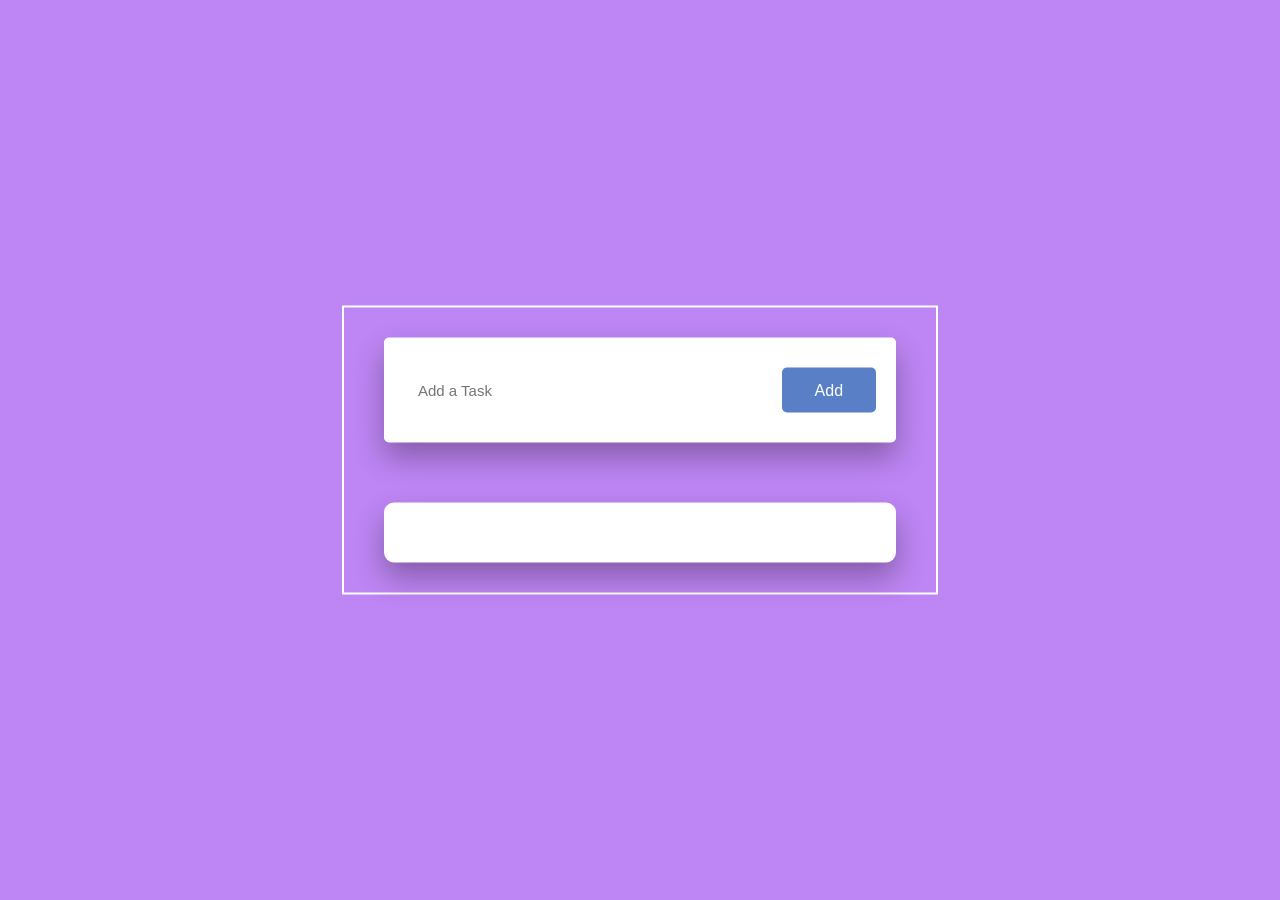
<file: dom manipulation/index.html>
<head>
  <meta charset="UTF-8">
  <meta name="viewport" content="width=device-width, initial-scale=1.0">
  <title>Document</title>
  <link
    rel="stylesheet"
    href="https://cdnjs.cloudflare.com/ajax/libs/font-awesome/6.5.0/css/all.min.css"
  >
  <link rel="stylesheet" href="style.css">
</head>


<body>
  
    <div class="container">
        <div id="newtask">
            <input type="text" placeholder="Add a Task">
            <button id="push">Add</button>
        </div>

        <div id="tasks">
            
        </div>
    </div>
    <script src="./script.js"></script>
</body>

</html>
</file>
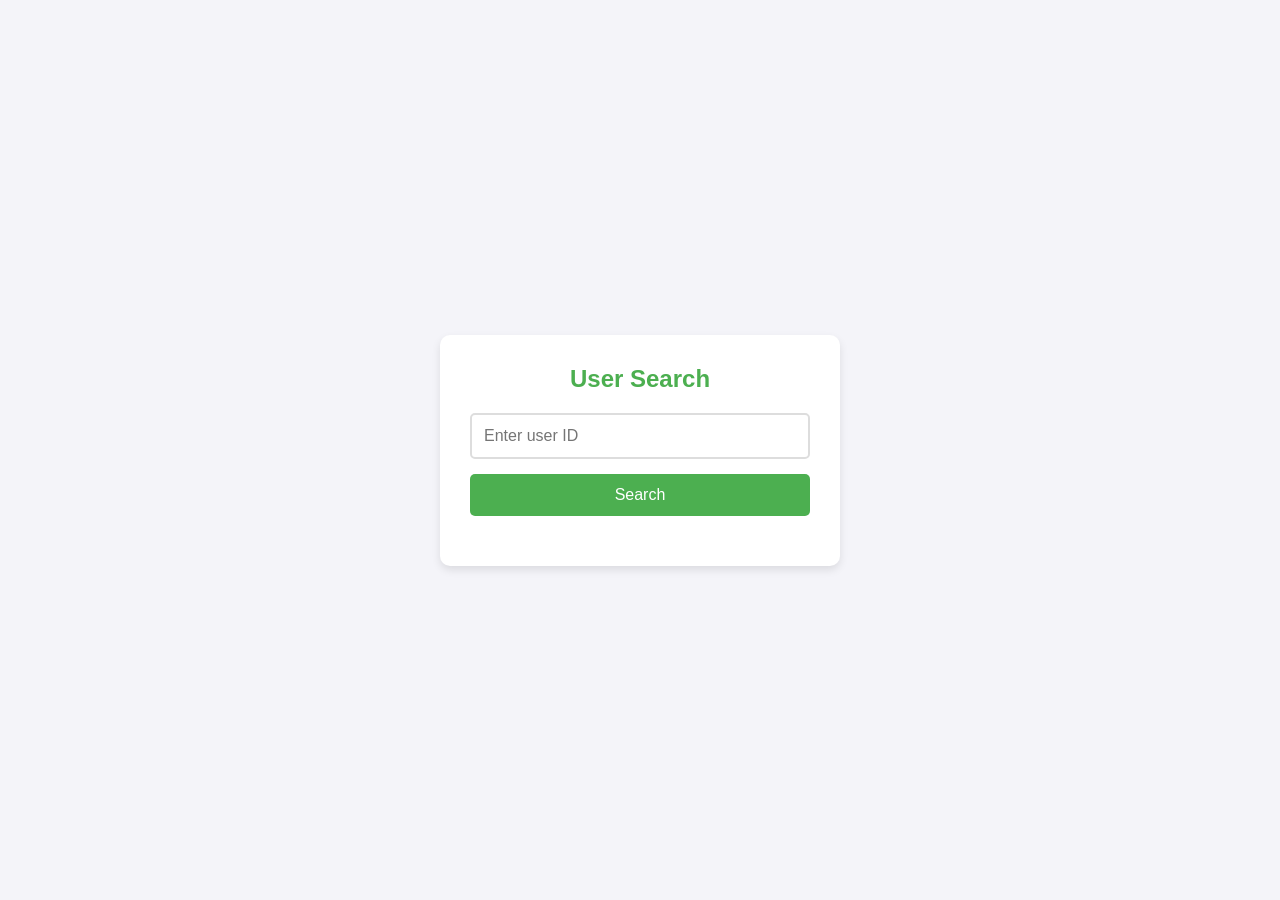
<file: dom manipulation2/index.html>
<!DOCTYPE html>
<html lang="en">

<head>
    <meta charset="UTF-8">
    <meta name="viewport" content="width=device-width, initial-scale=1.0">
    <title>Document</title>
    <link rel="stylesheet" href="style.css">
</head>

<body>
    <div class="container">
        <h1>User Search</h1>
        <input id="input-id" type="text" placeholder="Enter user ID">
        <button id="search-button">Search</button>

        <div id="user-info"></div>
    </div>

    <!-- Script starts from here -->

    <script>
        const button = document.getElementById("search-button");
        const input = document.getElementById("input-id");
        const userInfoDiv = document.getElementById("user-info");
        async function getData(userId) {
            const promise = await fetch(`https://jsonplaceholder.typicode.com/users/${userId}`);
            return await promise.json();
        }
        button.addEventListener("click", async () => {
            const value = input.value.trim();

            if (value === "") {
                alert("Please enter a user ID");
                return;
            }

            const result = await getData(value);

            if (!result.id) {
                userInfoDiv.innerHTML = "<p class='error'>User not found.</p>";
            } else {
                userInfoDiv.innerHTML = `
                    <h3>User Info</h3>
                    <p><strong>Name:</strong> ${result.name}</p>
                    <p><strong>Username:</strong> ${result.username}</p>
                    <p><strong>Email:</strong> ${result.email}</p>
                    <p><strong>Phone:</strong> ${result.phone}</p>
                    <p><strong>Website:</strong> <a href="http://${result.website}" target="_blank">${result.website}</a></p>
                `;
            }
            input.value = "";
        });
    </script>
</body>

</html>
</file>
<file: dom manipulation/style.css>
body{
    margin: 0;
    padding: 0;
    box-sizing: border-box;
  background-color: rgb(190, 133, 244);
}
.container{
    border: 2px solid #ffffff;
    width: 40%;
    min-width: 450px;
    position: absolute;
    top: 50%;
    left: 50%;
    transform: translate(-50% , -50%);
    padding: 30px 40px;
}
#newtask{
    position: relative;
    background-color: #ffffff;
    padding: 30px 20px;
    border-radius: 5px;
    box-shadow: 0px 15px 30px rgba(0, 0, 0, 0.3);
    border-radius: 5px;
}
#newtask input{
    width: 70%;
    height: 70%;
    font-family: 'Popins' , sans-serif;
    font-size: 15px;
    border: 2px solid #ffffff;
    padding: 12px;
    color: #111111;
    font-weight: 500;
    position: relative;
}

#newtask button{
    position: relative;
    width: 20%;
    height: 45px;
    float: right;
    border-radius: 5px;
    font-family: 'Popins', sans-serif;
    font-weight: 500;
    font-size: 16px;
    background-color: rgb(89, 127, 198);
    border: none;
    color: #ffffff;
    cursor: pointer;
}
#tasks{
    background-color: #ffffff;
    padding: 30px 20px;
    margin-top: 60px;
    border-radius: 10px;
    /* width: 100%; */
    box-shadow: 0 15px 30px rgba(0, 0, 0, 0.3);
    position: relative;
}
.task{
    background-color: #ffffff;
    height: 50px;
    padding: 5px 10px;
    margin-top: 10px;
    display: flex;
    align-items: center;
    justify-content: space-between;
    border-bottom: 2px solid gray;
}
.task button{
    height: 100%;
    width: 50px;
    border-radius: 5px;
    background-color: rgb(131, 131, 231);
    color: #ffffff;
    border: none;
    cursor: pointer;
}
.task span{
    font-family: 'Popins' , sans-serif;
    font-size: 15px;
    font-weight: 400;
}
.completed{
    text-decoration: line-through;
}
</file>
<file: dom manipulation2/style.css>
* {
  margin: 0;
  padding: 0;
  box-sizing: border-box;
}

body {
  font-family: Arial, sans-serif;
  background-color: #f4f4f9;
  color: #333;
  display: flex;
  justify-content: center;
  align-items: center;
  height: 100vh;
  padding: 20px;
}

.container {
  background-color: white;
  padding: 30px;
  border-radius: 10px;
  box-shadow: 0 4px 8px rgba(0, 0, 0, 0.1);
  width: 100%;
  max-width: 400px;
}

h1 {
  text-align: center;
  margin-bottom: 20px;
  font-size: 24px;
  color: #4caf50;
}

input[type="text"] {
  width: 100%;
  padding: 12px;
  margin-bottom: 15px;
  border: 2px solid #ddd;
  border-radius: 5px;
  font-size: 16px;
  color: #333;
}

button {
  width: 100%;
  padding: 12px;
  background-color: #4caf50;
  color: white;
  font-size: 16px;
  border: none;
  border-radius: 5px;
  cursor: pointer;
  transition: background-color 0.3s ease;
}

button:hover {
  background-color: #45a049;
}

#user-info {
  margin-top: 20px;
}

#user-info h3 {
  font-size: 20px;
  color: #333;
  margin-bottom: 15px;
}

#user-info p {
  font-size: 14px;
  margin-bottom: 10px;
}

#user-info a {
  color: #4caf50;
  text-decoration: none;
}

#user-info a:hover {
  text-decoration: underline;
}

.error {
  color: red;
  font-size: 16px;
  margin-top: 20px;
}
</file>
